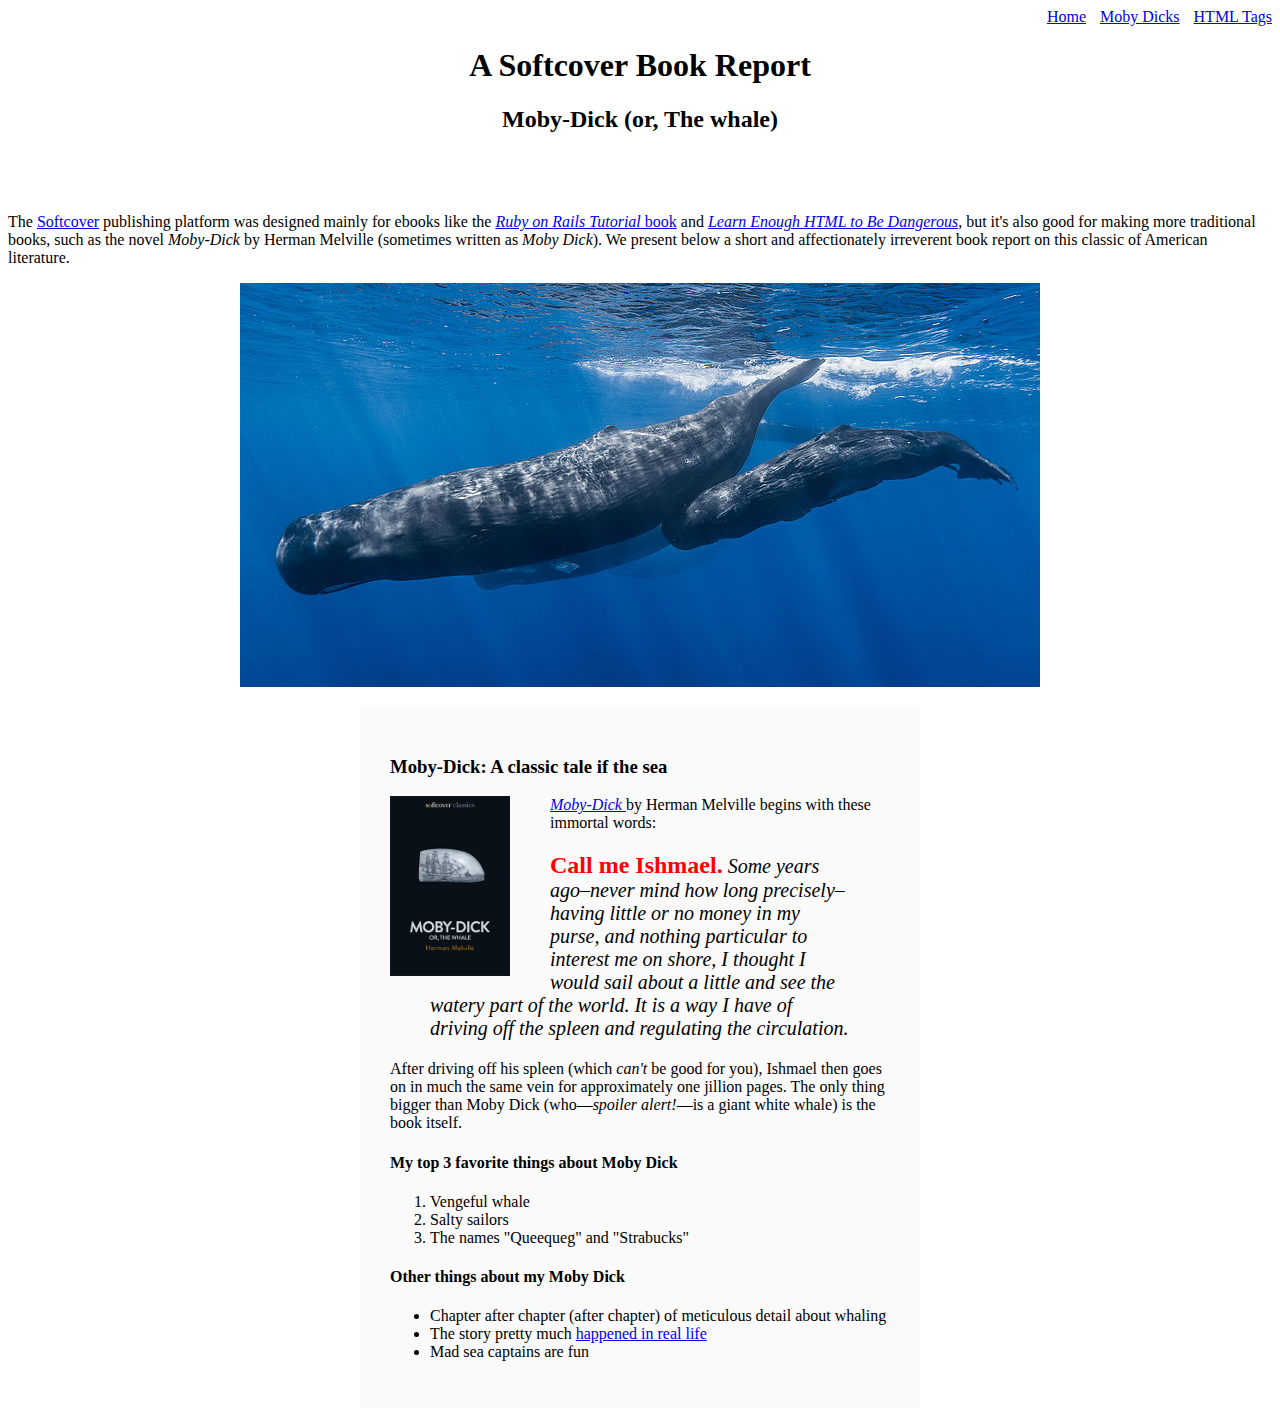
<file: moby_dick.html>
<!DOCTYPE html>
<html lang="en" dir="ltr">
  <head>
    <meta charset="utf-8">
    <title>Moby Dick</title>
  </head>
  <body>
    <!-- much here to be styled, will do so in last -->

    <div style ="text-align: right;">
      <a href="index.html">Home</a>
      <a href="moby_dick.html" style = "margin: 0 0 0 10px">Moby Dicks</a>
      <a href="tags.html" style = "margin: 0 0 0 10px">HTML Tags</a>
    </div>

    <header style = "text-align: center; margin: 0 0 80px">
      <h1>A Softcover Book Report</h1>
      <h2>Moby-Dick (or, The whale)</h2>
    </header>

    <div>
      <p>
        The <a href="https://www.softcover.io/">Softcover</a> publishing platform
        was designed mainly for ebooks like the
        <a href="https://railstutorial.org/book"><em>Ruby on Rails Tutorial</em>
        book</a> and <a href="https://learnenough.com/html"><em>Learn Enough
        HTML to Be Dangerous</em></a>, but it's also good for making more
        traditional books, such as the novel <em>Moby-Dick</em> by Herman
        Melville (sometimes written as <em>Moby Dick</em>). We present below a
        short and affectionately irreverent book report on this classic of
        American literature.
      </p>
    </div>

    <div>
      <a href="https://commons.wikimedia.org/wiki/File:Sperm_whale_pod.jpg">
        <img src="images/sperm_whales.jpg" alt="sperm whales" style = "display: block; margin: 0 auto;">
      </a>
    </div>

    <div style = "width: 500px; margin:20px auto; padding: 30px; background-color: #fafafa">
    <h3>Moby-Dick: A classic tale if the sea</h3>

    <a href="https://www.softcover.io/read/6070fb03/moby-dick" target="_blank" rel="noopener">
  <img src="images/moby_dick.png" alt="Moby Dick" height = "180px"; style = "float: left; margin: 0 40px 0 0;">
    </a>

    <p>
      <a href="https://www.softcover.io/read/6070fb03/moby-dick"
         target="_blank" rel="noopener">
        <em>Moby-Dick</em>
      </a>
        by Herman Melville begins with these immortal words:
    </p>

    <blockquote style = "font-style: italic; font-size: 20px;">
      <p>
        <span style = "font-style: normal; font-size: 24px; font-weight: bold; color: #ff0000;">
          Call me Ishmael.</span> Some years ago–never mind how long
          precisely–having little or no money in my purse, and nothing
          particular to interest me on shore, I thought I would sail about a
          little and see the watery part of the world. It is a way I have of
          driving off the spleen and regulating the circulation.
      </p>
    </blockquote>

    <p>
      After driving off his spleen (which <em>can't</em> be good for you),
      Ishmael then goes on in much the same vein for approximately one
      jillion pages. The only thing bigger than Moby Dick (who—<em>spoiler
      alert!</em>—is a giant white whale) is the book itself.
    </p>

    <h4>My top 3 favorite things about Moby Dick</h4>

    <ol>
      <li>Vengeful whale</li>
      <li>Salty sailors</li>
      <li>The names "Queequeg" and "Strabucks"</li>
    </ol>

    <h4>Other things about my Moby Dick</h4>

    <ul>
      <li>
        Chapter after chapter (after chapter) of meticulous detail about whaling
      </li>
      <li>
        The story pretty much <a href="https://en.wikipedia.org/wiki/Essex_(whaleship)" target ="_blank" rel = "noonprener">happened in real life </a>
      </li>
      <li>Mad sea captains are fun</li>
    </ul>

    </div>

    </body>
</html>
</file>
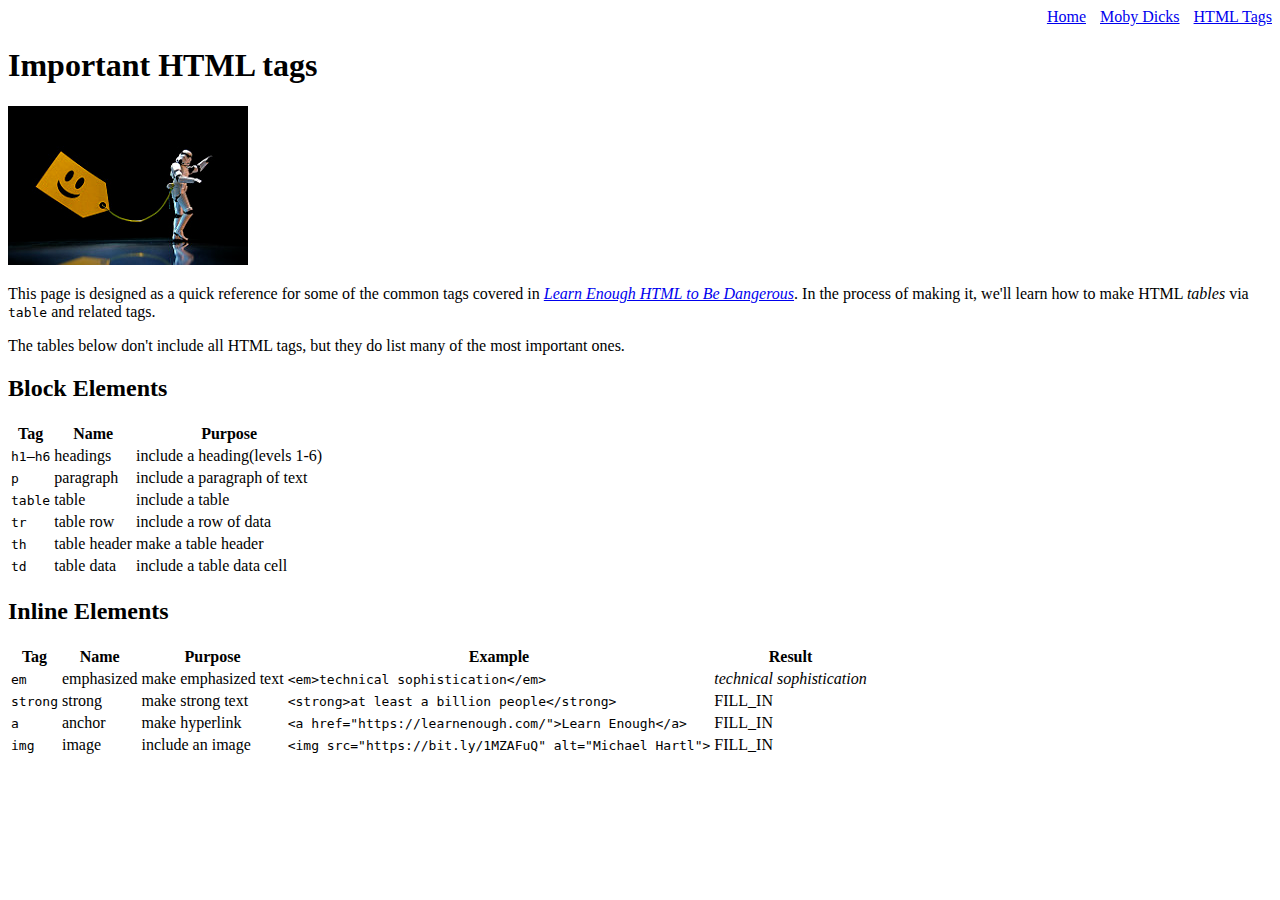
<file: tags.html>
<!DOCTYPE html>
<html lang="en" dir="ltr">
  <head>
    <meta charset="utf-8">
    <title>HTML Tags</title>
  </head>
  <body>

    <div style ="text-align: right;">
      <a href="index.html">Home</a>
      <a href="moby_dick.html" style = "margin: 0 0 0 10px">Moby Dicks</a>
      <a href="tags.html" style = "margin: 0 0 0 10px">HTML Tags</a>
    </div>

    <h1>Important HTML tags</h1>

    <img src="images/storm_trooper_tagged.jpg" alt="Tagged Storm Trooper">

    <p>
      This page is designed as a quick reference for some of the common tags
      covered in <a href="https://learnenough.com/html"><em>Learn
      Enough HTML to Be Dangerous</em></a>. In the process of making it, we'll
      learn how to make HTML <em>tables</em> via <code>table</code> and
      related tags.
    </p>

    <p>
      The tables below don't include all HTML tags, but they do list many of
      the most important ones.
    </p>

    <h2>Block Elements</h2>
    <table>
      <tr>
        <th>Tag</th>
        <th>Name</th>
        <th>Purpose</th>
      </tr>
      <tr>
        <td><code>h1</code>&ndash;<code>h6</code></td>
        <td>headings</td>
        <td>include a heading(levels 1-6)</td>
      </tr>
      <tr>
        <td><code>p</code></td>
        <td>paragraph</td>
        <td>include a paragraph of text</td>
      </tr>
      <tr>
        <td><code>table</code></td>
        <td>table</td>
        <td>include a table</td>
      </tr>
      <tr>
        <td><code>tr</code></td>
        <td>table row</td>
        <td>include a row of data</td>
      </tr>
      <tr>
        <td><code>th</code></td>
        <td>table header</td>
        <td>make a table header</td>
      </tr>
      <tr>
        <td><code>td</code></td>
        <td>table data</td>
        <td>include a table data cell</td>
      </tr>
    </table>

    <h2>Inline Elements</h2>
    <table>
      <tr>
        <th>Tag</th>
        <th>Name</th>
        <th>Purpose</th>
        <th>Example</th>
        <th>Result</th>
      </tr>
      <tr>
        <td><code>em</code></td>
        <td>emphasized</td>
        <td>make emphasized text</td>
        <td><code>&lt;em&gt;technical sophistication&lt;/em&gt;</code></td>
        <td><em>technical sophistication</em></td>
      </tr>
      <tr>
        <td><code>strong</code></td>
        <td>strong</td>
        <td>make strong text</td>
        <td>
          <code>&lt;strong&gt;at least a billion people&lt;/strong&gt;</code>
        </td>
        <td>FILL_IN</td>
      </tr>
      <tr>
        <td><code>a</code></td>
        <td>anchor</td>
        <td>make hyperlink</td>
        <td>
          <code>
            &lt;a href="https://learnenough.com/"&gt;Learn Enough&lt;/a&gt;
          </code>
        </td>
        <td>FILL_IN</td>
      </tr>
      <tr>
        <td><code>img</code></td>
        <td>image</td>
        <td>include an image</td>
        <td>
          <code>
            &lt;img src="https://bit.ly/1MZAFuQ" alt="Michael Hartl"&gt;
          </code>
        </td>
        <td>FILL_IN</td>
      </tr>
    </table>

  </body>
</html>
</file>
